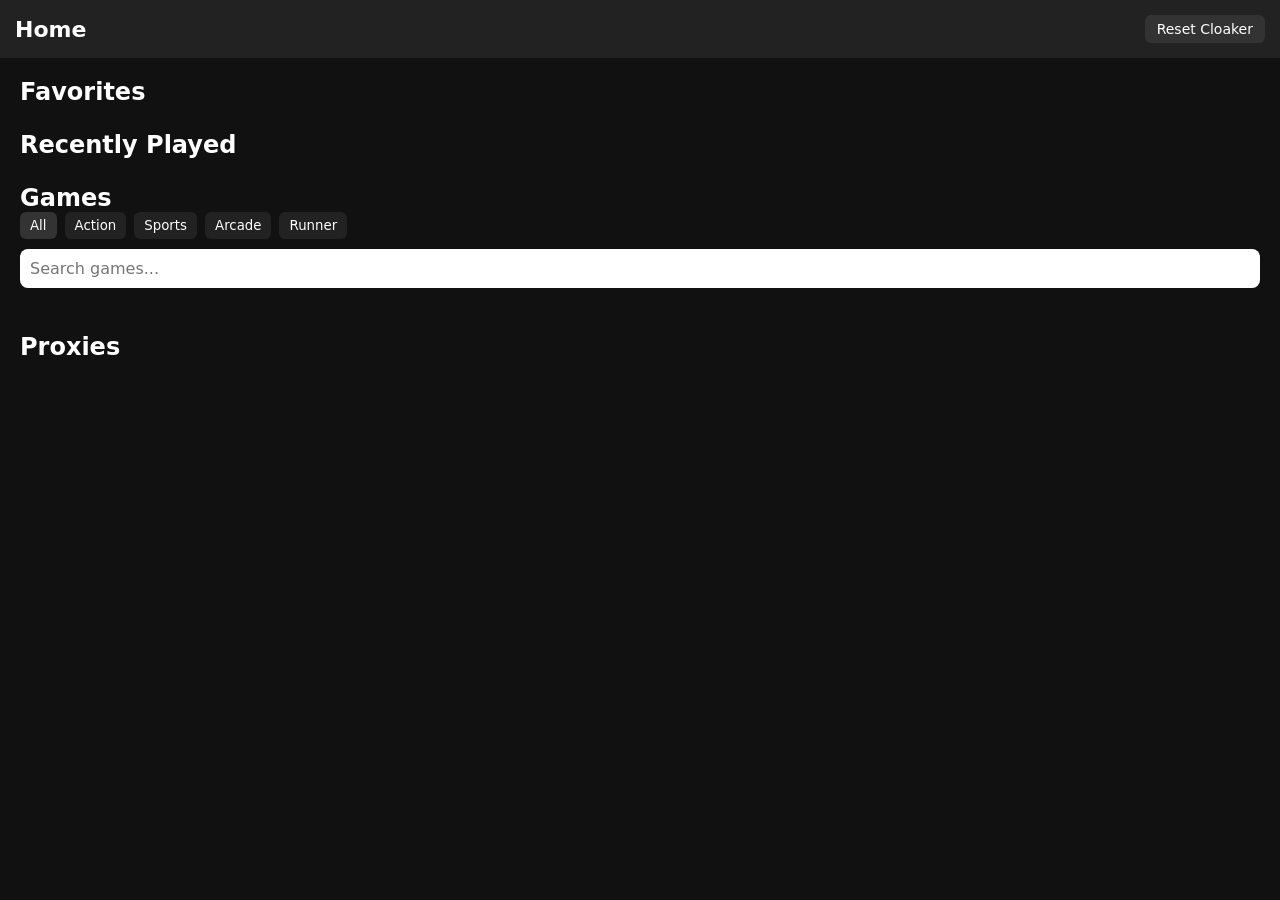
<file: index.html>
<!DOCTYPE html>
<html>
<head>
  <meta charset="UTF-8">
  <title>Home</title>
  <link rel="icon" href="">
  <meta name="viewport" content="width=device-width, initial-scale=1.0">
  <link rel="stylesheet" href="assets/style.css">
</head>

<body style="background:#111; color:white; font-family:sans-serif; margin:0;">

  <!-- HEADER -->
  <div style="padding:15px; background:#222; font-size:22px; font-weight:bold; display:flex; justify-content:space-between; align-items:center;">
    <span>Home</span>
    <button id="reset-cloak" style="
      background:#333;
      color:#fff;
      border:none;
      padding:6px 12px;
      border-radius:6px;
      cursor:pointer;
      font-size:14px;
    ">
      Reset Cloaker
    </button>
  </div>

  <div style="padding:20px;">

    <!-- FAVORITES -->
    <h2>Favorites</h2>
    <div id="favorites-grid" style="
      display:grid;
      grid-template-columns:repeat(auto-fill, minmax(250px, 1fr));
      gap:15px;
      margin-bottom:25px;
    "></div>

    <!-- RECENTLY PLAYED -->
    <h2>Recently Played</h2>
    <div id="recent-grid" style="
      display:grid;
      grid-template-columns:repeat(auto-fill, minmax(250px, 1fr));
      gap:15px;
      margin-bottom:25px;
    "></div>

    <!-- GAMES -->
    <h2>Games</h2>

    <!-- CATEGORY FILTERS -->
    <div id="category-filters" style="margin-bottom:10px; display:flex; flex-wrap:wrap; gap:8px;">
      <button data-category="all" class="cat-btn" style="padding:6px 10px; border:none; border-radius:6px; cursor:pointer; background:#333; color:#fff;">All</button>
      <button data-category="action" class="cat-btn" style="padding:6px 10px; border:none; border-radius:6px; cursor:pointer; background:#222; color:#fff;">Action</button>
      <button data-category="sports" class="cat-btn" style="padding:6px 10px; border:none; border-radius:6px; cursor:pointer; background:#222; color:#fff;">Sports</button>
      <button data-category="arcade" class="cat-btn" style="padding:6px 10px; border:none; border-radius:6px; cursor:pointer; background:#222; color:#fff;">Arcade</button>
      <button data-category="runner" class="cat-btn" style="padding:6px 10px; border:none; border-radius:6px; cursor:pointer; background:#222; color:#fff;">Runner</button>
    </div>

    <!-- SEARCH -->
    <input 
      id="game-search"
      type="text"
      placeholder="Search games..."
      style="
        width:100%;
        padding:10px;
        margin-bottom:15px;
        border-radius:8px;
        border:none;
        outline:none;
        font-size:16px;
      "
    >

    <div id="games-grid" style="
      display:grid;
      grid-template-columns:repeat(auto-fill, minmax(250px, 1fr));
      gap:15px;
    "></div>

    <!-- PROXIES -->
    <h2 style="margin-top:30px;">Proxies</h2>
    <div id="proxy-grid" style="
      display:grid;
      grid-template-columns:repeat(auto-fill, minmax(250px, 1fr));
      gap:15px;
    "></div>

  </div>

  <script src="assets/app.js"></script>

</body>
</html>
</file>
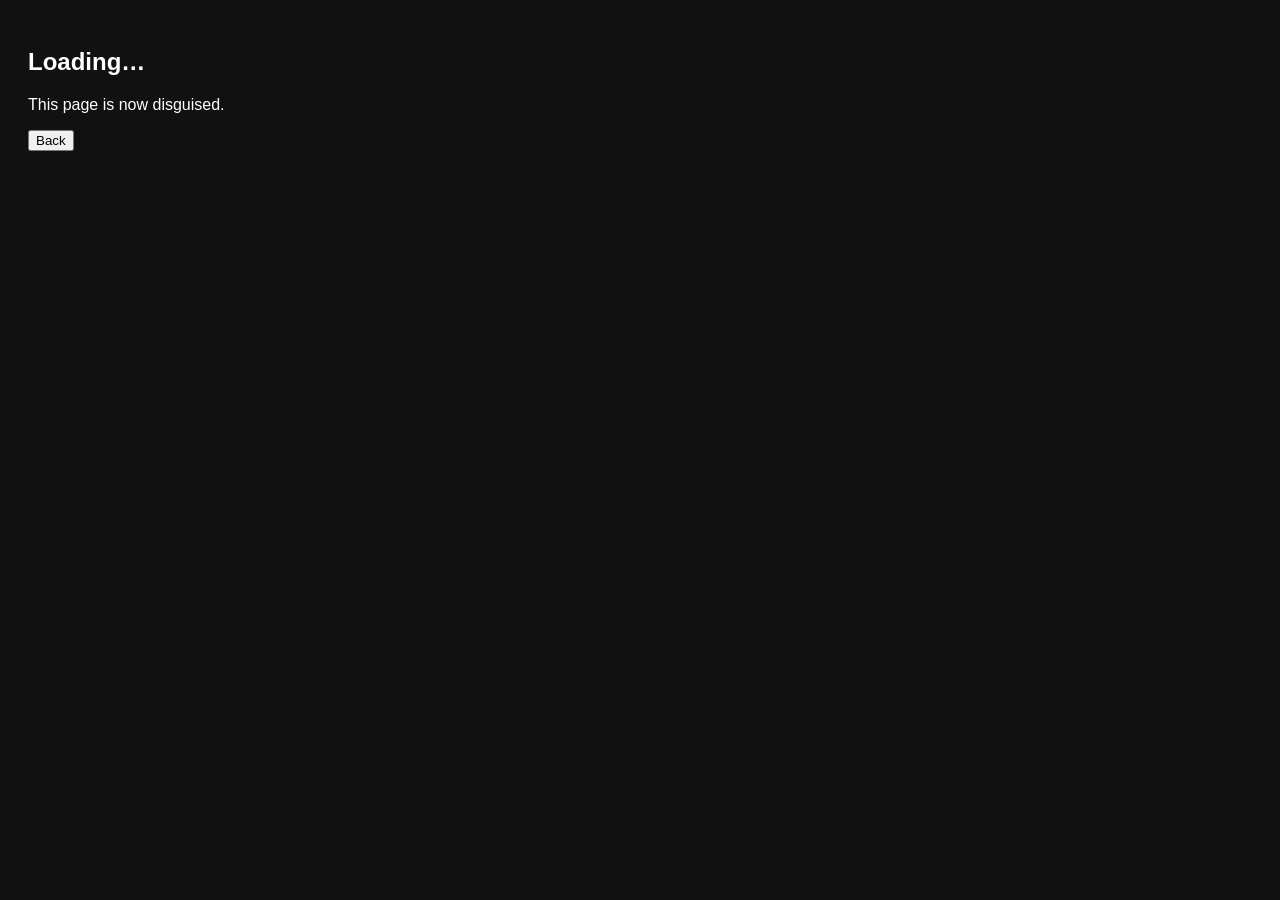
<file: proxy.html>
<!DOCTYPE html>
<html>
<head>
  <meta charset="UTF-8">
  <title>Loading…</title>
  <link id="favicon" rel="icon" href="">
  <meta name="viewport" content="width=device-width, initial-scale=1.0">
</head>

<body style="background:#111; color:white; font-family:sans-serif; padding:20px;">

  <h2 id="proxy-title">Loading…</h2>
  <p>This page is now disguised.</p>
  <button onclick="window.location.href='index.html'">Back</button>

  <script src="assets/app.js"></script>

  <script>
    function getParam(name) {
      const url = new URL(window.location.href);
      return url.searchParams.get(name);
    }

    function loadProxy() {
      const id = getParam("id");
      const config = window.__UNBLOCKED_CONFIG__;
      const proxy = config.proxies.find(p => p.id === id);

      if (!proxy) return;

      // Change tab title
      document.title = proxy.title;

      // Change favicon
      document.getElementById("favicon").href = proxy.icon;

      // Change page text
      document.getElementById("proxy-title").textContent = proxy.name;
    }

    document.addEventListener("DOMContentLoaded", loadProxy);
  </script>

</body>
</html>
</file>
<file: assets/style.css>
:root {
  --bg: #050510;
  --bg-alt: #0b0b1a;
  --accent: #8b5cf6;
  --accent-soft: #4c1d95;
  --accent-2: #22c55e;
  --text: #f9fafb;
  --muted: #9ca3af;
  --card: #111827;
  --radius: 12px;
}

* {
  box-sizing: border-box;
  margin: 0;
  padding: 0;
  font-family: system-ui, -apple-system, BlinkMacSystemFont, "SF Pro Text", sans-serif;
}

body {
  background: radial-gradient(circle at top, #1f2937 0, #020617 55%);
  color: var(--text);
  min-height: 100vh;
}

.app {
  display: flex;
  min-height: 100vh;
}

/* Sidebar */

.sidebar {
  width: 260px;
  padding: 24px;
  background: linear-gradient(180deg, #020617, #020617 40%, #020617);
  border-right: 1px solid rgba(148, 163, 184, 0.2);
  position: sticky;
  top: 0;
  align-self: flex-start;
  height: 100vh;
}

.sidebar h1 {
  font-size: 1.4rem;
  font-weight: 700;
  margin-bottom: 24px;
  color: var(--accent-2);
}

.sidebar nav a {
  display: block;
  padding: 10px 12px;
  margin-bottom: 8px;
  border-radius: 999px;
  color: var(--muted);
  text-decoration: none;
  font-size: 0.95rem;
  transition: 0.15s ease;
}

.sidebar nav a:hover {
  background: rgba(139, 92, 246, 0.15);
  color: var(--text);
}

/* Content */

.content {
  flex: 1;
  padding: 24px 32px 40px;
}

.content h2 {
  font-size: 1.3rem;
  margin-bottom: 12px;
}

section {
  margin-bottom: 32px;
}

.grid {
  display: grid;
  grid-template-columns: repeat(auto-fill, minmax(220px, 1fr));
  gap: 16px;
}

/* Cards */

.card {
  background: var(--card);
  border-radius: var(--radius);
  padding: 14px 14px 16px;
  border: 1px solid rgba(148, 163, 184, 0.25);
  box-shadow: 0 18px 40px rgba(15, 23, 42, 0.8);
  display: flex;
  flex-direction: column;
  justify-content: space-between;
}

.card-header {
  display: flex;
  align-items: center;
  gap: 10px;
  margin-bottom: 8px;
}

.card-emoji {
  font-size: 1.4rem;
}

.card-title {
  font-weight: 600;
}

.card-body {
  font-size: 0.85rem;
  color: var(--muted);
  margin-bottom: 10px;
}

.card-footer {
  display: flex;
  justify-content: space-between;
  align-items: center;
}

.card-tag {
  font-size: 0.75rem;
  padding: 3px 8px;
  border-radius: 999px;
  background: rgba(34, 197, 94, 0.12);
  color: #bbf7d0;
}

.card-button {
  border: none;
  border-radius: 999px;
  padding: 6px 12px;
  font-size: 0.8rem;
  cursor: pointer;
  background: linear-gradient(135deg, var(--accent), var(--accent-2));
  color: white;
  transition: 0.15s ease;
}

.card-button:hover {
  filter: brightness(1.1);
}

/* Responsive */

@media (max-width: 800px) {
  .app {
    flex-direction: column;
  }

  .sidebar {
    width: 100%;
    height: auto;
    position: static;
    border-right: none;
    border-bottom: 1px solid rgba(148, 163, 184, 0.2);
    display: flex;
    align-items: center;
    justify-content: space-between;
  }

  .sidebar nav {
    display: flex;
    gap: 8px;
  }

  .content {
    padding: 16px;
  }
}
</file>
